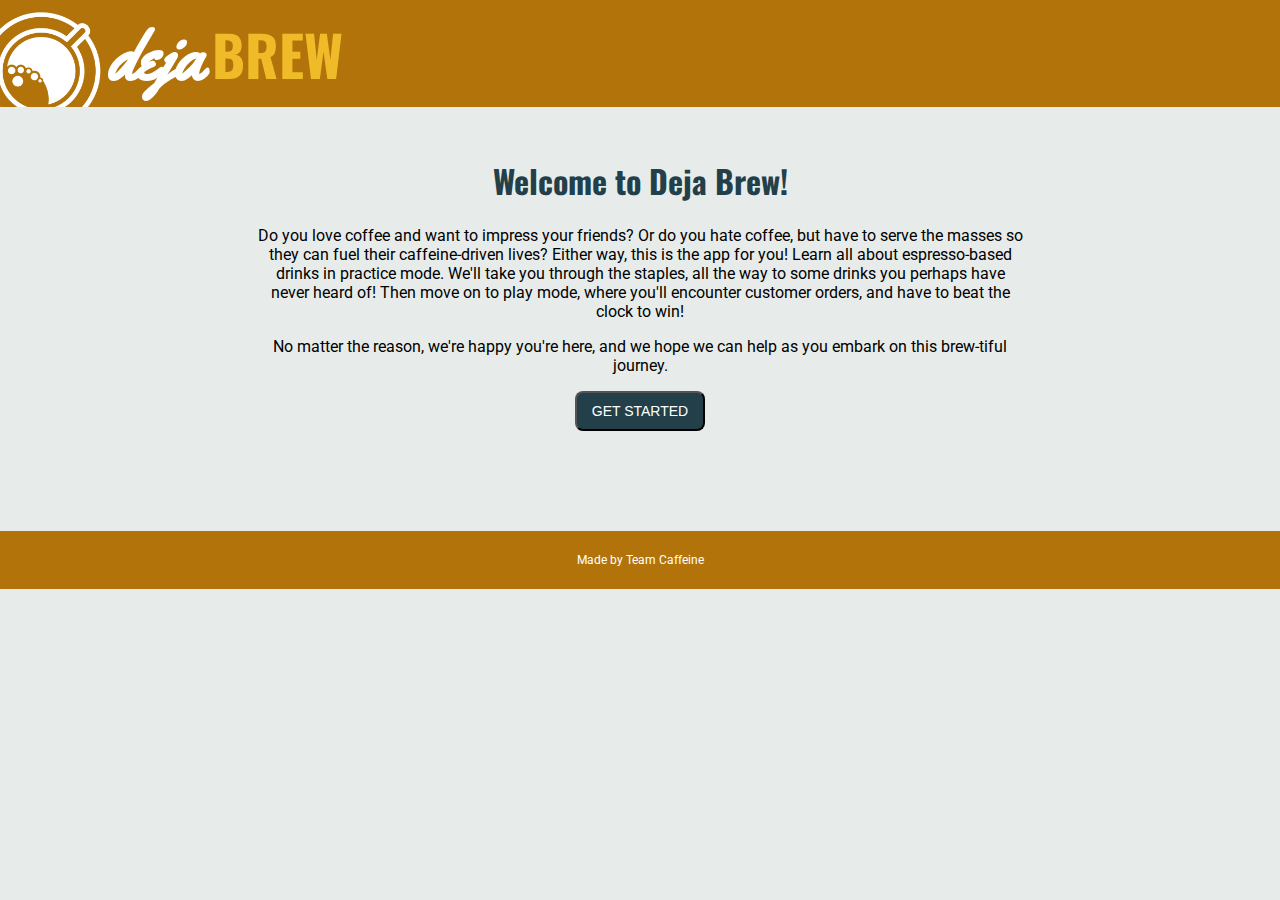
<file: index.html>
<!DOCTYPE html>
<html lang="en">
<head>
    <meta charset="UTF-8">
    <meta name="viewport" content="width=device-width, initial-scale=1.0">
    <meta http-equiv="X-UA-Compatible" content="ie=edge">
    <title>Deja Brew</title>
    <link rel="stylesheet" href="src/main.css">
    <link href="https://fonts.googleapis.com/css?family=Yellowtail&display=swap" rel="stylesheet">
    <link href="https://fonts.googleapis.com/css?family=Oswald&display=swap" rel="stylesheet">
    <link href="https://fonts.googleapis.com/css?family=Roboto&display=swap" rel="stylesheet">
</head>
<body>
    <header>
        <div id="header-box">
            <div id="logo">
            <img src="/assets/croppedlogo.png" class="logo" alt="logo">
            <h1>deja<span class="h1-brew">BREW</span></h1>
            </div>
            <div>
            </div>
            <div id="profile-section">
                <h3 id="profile"></h3>
            </div>
        </div>
    </header>
    <main>
        <section id="instructions">
            <h1>Welcome to Deja Brew!</h1>
            <p>Do you love coffee and want to impress your friends? Or do you hate coffee, 
                but have to serve the masses so they can fuel their caffeine-driven lives? Either way, 
                this is the app for you! Learn all about espresso-based drinks in practice mode. We'll take you
                through the staples, all the way to some drinks you perhaps have never heard of! Then move on to 
                play mode, where you'll encounter customer orders, and have to beat the clock to win! 
            </p>
            <p>No matter the reason, we're happy you're here, and we hope we can help as you embark on this
                brew-tiful journey. 
            </p>
            <button id="get-started-button">Get Started</button>
        </section>

        <section id="register-form" class='hidden'>
            <form id="user-form">
                <h2>Sign In</h2>
                <div id="user-signin-div">
                <label id="name-label">Name: 
                    <input required id="user-name-input" type="text" id="name" name="name">
                </label>
                </div>
                <p>Choose Your Barista:</p>
                <label>
                    <img id="barista-1" class="barista-button" src="/assets/barista1.png">
                    <input type="radio" required class="radio-input" name="barista" value="barista1">
                </label>
                <label>
                    <img id="barista-2" class="barista-button" src="/assets/barista2.png">
                    <input type="radio" class="radio-input" name="barista" value="barista2">
                </label>
                <label>
                    <img id="barista-3" class="barista-button" src="/assets/barista3.png">
                    <input type="radio" class="radio-input" name="barista" value="barista3">
                </label>
                <br>
                <button id="play-button">Just Brew it!</button>
            </form>
        </section>
    </main>

    <footer>
        <p>Made by Team Caffeine</p>
    </footer>

    <script type="module" src="src/user.js"></script>
    <script type="module" src="src/home.js"></script>
    
</body>
</html>
</file>
<file: src/main.css>
* {
    box-sizing: border-box;
}

body {
    background-color: #e7eceb;
    margin: 0;
    font-family: 'Roboto', sans-serif;
}

header {
    margin: 0;
    padding-top: 5px;
    background-color: #b07002f7;
}

nav {
    font-family: 'Oswald', sans-serif;
    color: white;
    text-transform: uppercase;
}

nav a {
    color: white;
    font-size: 20px;
    margin: 0 20px;
    text-decoration: none;
}

nav a:hover {
    color: #f0bb29;
}

nav li {
    display: inline;
}

h1, h2, h3, h4 {
    font-family: 'Oswald', sans-serif;
    color: #223f4a;
}

h1 {
    margin-top: 50px;
    font-size: 32px;
}

#register-form h2 {
    margin-top: 5px;
}

header h1 {
    font-family: 'Yellowtail', cursive;
    font-size: 68px;
    color: white;
    margin: 2px 0;
    display: inline;
}

.h1-brew {
    margin-left: 8px;
    font-family: 'Oswald', sans-serif;
    font-size: 56px;
    color: #f0bb29;
}

#header-box {
    display: flex;
    justify-content: space-between;
    align-items: center;
}

#profile-section {
    max-width: 250px;
    display: flex;
    align-items: center;
    margin-right: 50px;
}

#profile {
    color: white;
}

.profile-image-link {
    width: 65px;
    margin-right: 15px;
}

input {
    font-family: 'Roboto', sans-serif;
}

footer {
    margin-top: 100px;
    text-align: center;
    background-color: #b07002f7;
    padding: 10px 0;
    color: white;
    bottom: 0;
    width: 100%;
    font-size: 12px;
}

main {
    width: 60%;
    margin: 0 auto;
    text-align: center;
}

.logo {
    width: 50%;
}

#logo {
    display: flex;
    align-items: center;
    max-width: 215px;
}

section {
    margin: 50px 0;
}

#register-form {
    background-color: rgba(230, 226, 226, 0.557);
    border-radius: 8px;
    padding: 20px;
    width: 60%;
    margin: 50px auto 50px;
}

button {
    background-color: #223f4a;
    padding: 10px 15px;
    color: white;
    text-transform: uppercase;
    border-radius: 8px;
    font-size: 14px;
}

button:hover {
    cursor: pointer;
    background-color: #223f4ada;
}

.barista-button {
    width: 14%;
    height: 14%;
    margin-bottom: 15px;
}

.barista-button:hover {
    cursor: pointer;
}

.border {
    border: 3px solid #223f4a;
    border-radius: 100%;
}

.user-name-icon {
    width: 100%;
    height: 100%;
}

.radio-input {
    display: none;
}

.about-me-link {
    color: white;
}

.about-me-link:hover {
    color: #f0bb29;
}

.hidden {
    display: none;
}
 
#user-name-input {
    border-radius: 5px;
    background-color: white;
    border: 1px solid #eee;
    width: 150px;
    transition: all 0.1s;
    margin-left: 8px;
    font-size: 16px;
    padding: 2px;
    text-align: center;
}

#user-name-input:hover {
    transform: scale(1.1);
    border: 1px solid #f0bb29;
}

#user-name-input:focus {
    outline: 0;
}

#user-signin-div {
    vertical-align: middle;
    height: 20px;
}
</file>
